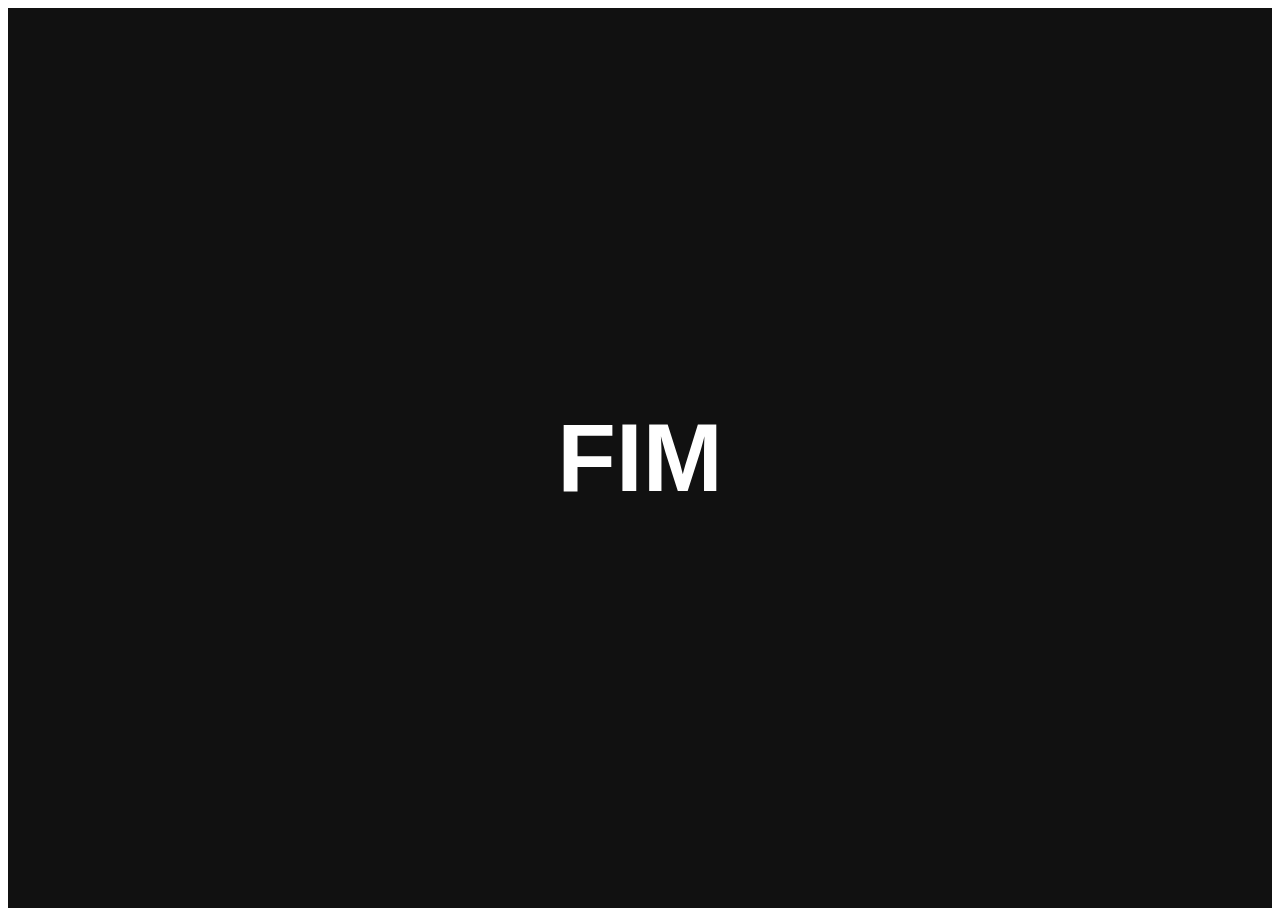
<file: fim.html>
<head>
  <meta charset="UTF-8" />
  <meta name="viewport" content="width=device-width, initial-scale=1.0" />
  <title>Document</title>
  <style>
    section {
      display: flex;
      justify-content: center;
      align-items: center;
      height: 100vh;
      background-color: #111;
      color: #fff;
      font-size: 4rem;
      font-family: sans-serif;
      animation: fadeIn 2s ease-in-out;
      opacity: 0;
      animation-fill-mode: forwards;
    }

    @keyframes fadeIn {
      from {
        opacity: 0;
        transform: translateY(20px);
      }
      to {
        opacity: 1;
        transform: translateY(0);
      }
    }
  </style>
</head>
<header></header>
<main>
    <section>
        <h1>FIM</h1>
    </section>
</main>
<footer></footer>

<body>
    
</body>
</html>
</file>
